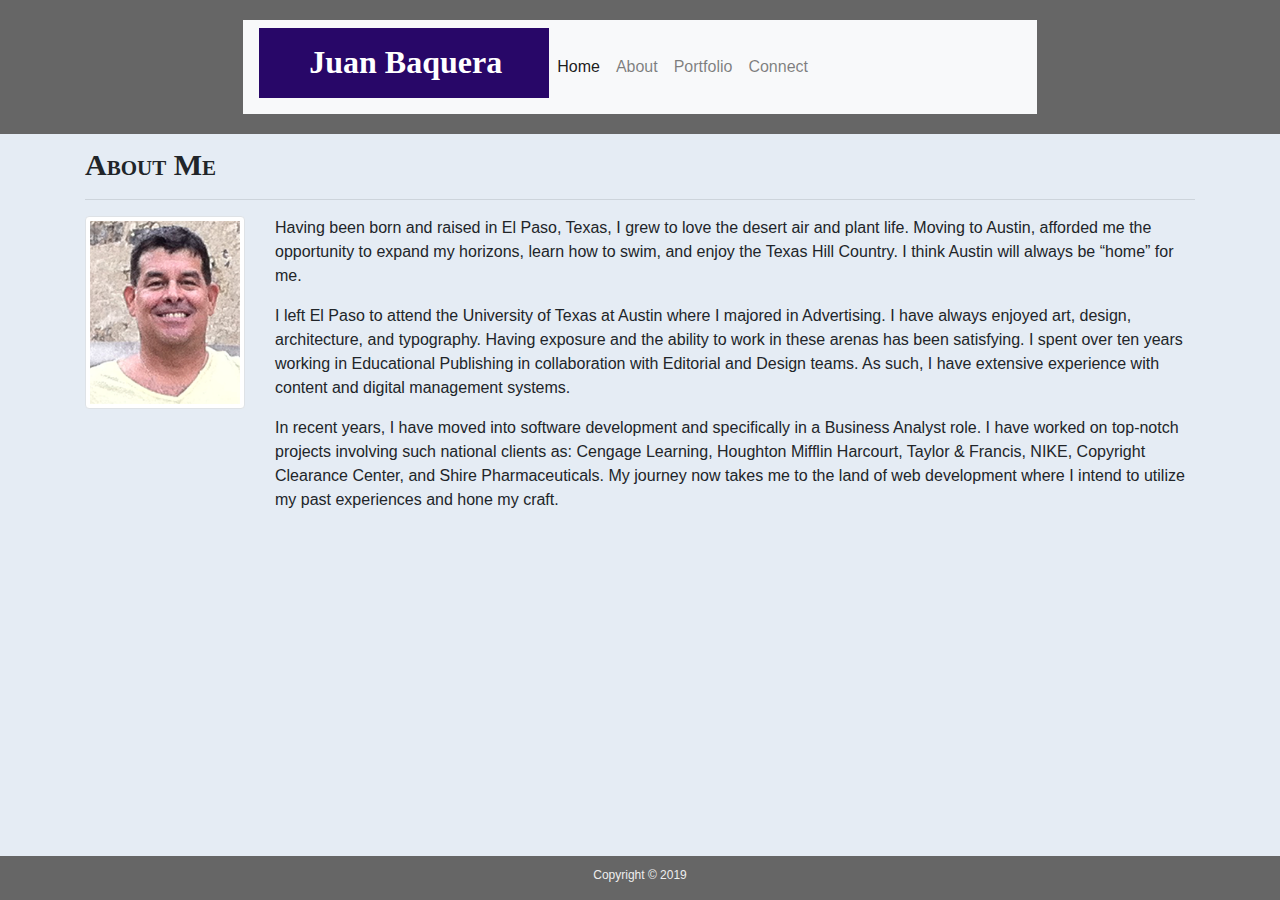
<file: about.html>
<!DOCTYPE html>
<html lang="en-us">
    <head>
        <meta charset="UTF-8">
        <meta name="viewport" content="width=device-width, initial-scale=1.0">
        <meta http-equiv="X-UA-Compatible" content="ie=edge">
        <title>Juan Baquera About Me Page</title>

        <!-- Bootstrap CSS -->
        <link rel="stylesheet" href="https://stackpath.bootstrapcdn.com/bootstrap/4.3.1/css/bootstrap.min.css" integrity="sha384-ggOyR0iXCbMQv3Xipma34MD+dH/1fQ784/j6cY/iJTQUOhcWr7x9JvoRxT2MZw1T" crossorigin="anonymous">
        <!-- CSS Stylesheet -->
        <link rel="stylesheet" href="./assets/css/style.css" />

    </head>

    <body>
        <!-- Start of Nav Bar -->
        <div class="navHome">
            <nav class="navbar navbar-expand-lg navbar-light bg-light">
                <a href="index.html"><h1>Juan Baquera</h1></a>               
                <div class="collapse navbar-collapse" id="navbarNavAltMarkup">
                  <div class="navbar-nav" id="navLinks">
                    <a class="nav-item nav-link active" href="index.html">Home <span class="sr-only">(current)</span></a>
                    <a class="nav-item nav-link" href="about.html">About</a>
                    <a class="nav-item nav-link" href="portfolio.html">Portfolio</a>
                    <a class="nav-item nav-link" href="contact.html">Connect</a>
                  </div>
                </div>
            </nav>                                  
        </div>
        <!-- End of Nav Bar -->


        <!-- Main Body for each page will go within this container div-->
        <div class="container">
            <div class="row">
                <div class="col-lg-12 offset-40px">
                    <h3>About Me</h3>
                    <hr>
                </div>
            </div>
            <div class="row">
                <div class="col-lg-2">
                    <img class="img img-thumbnail" src="./assets/images/JB-Bio-pic.png"
                    alt="Photo of Juan Baquera"
                    width="300px"
                    height="300px" />
                </div>
                <div class="col-lg-10">
                    <p>
                        Having been born and raised in El Paso, Texas, I grew to love the desert air and plant life. Moving to Austin, afforded me the opportunity to expand my horizons, learn how to swim, and enjoy the Texas Hill Country. I think Austin will always be &#8220;home&#8221; for me.
                    </p>
                    <p>
                        I left El Paso to attend the University of Texas at Austin where I majored in Advertising. I have always enjoyed art, design, architecture, and typography. Having exposure and the ability to work in these arenas has been satisfying. I spent over ten years working in Educational Publishing in collaboration with Editorial and Design teams. As such, I have extensive experience with content and digital management systems.
                    </p>
                    <p>
                        In recent years, I have moved into software development and specifically in a Business Analyst role. I have worked on top-notch projects involving such national clients as: Cengage Learning, Houghton Mifflin Harcourt, Taylor & Francis, NIKE, Copyright Clearance Center, and Shire Pharmaceuticals. My journey now takes me to the land of web development where I intend to utilize my past experiences and hone my craft.
                    </p>
                </div>
            </div>
        </div>
        <!-- End of Main Text container -->

        <!-- Footer -->
        <div class="footer">
            <p id="footer">Copyright &#169; 2019</p>
        </div>
        <!-- End of Footer Section -->

        
        <!-- jQuery and JS code for Bootstrap-->
        <script src="https://code.jquery.com/jquery-3.3.1.slim.min.js" integrity="sha384-q8i/X+965DzO0rT7abK41JStQIAqVgRVzpbzo5smXKp4YfRvH+8abtTE1Pi6jizo" crossorigin="anonymous"></script>
        <script src="https://cdnjs.cloudflare.com/ajax/libs/popper.js/1.14.7/umd/popper.min.js" integrity="sha384-UO2eT0CpHqdSJQ6hJty5KVphtPhzWj9WO1clHTMGa3JDZwrnQq4sF86dIHNDz0W1" crossorigin="anonymous"></script>
        <script src="https://stackpath.bootstrapcdn.com/bootstrap/4.3.1/js/bootstrap.min.js" integrity="sha384-JjSmVgyd0p3pXB1rRibZUAYoIIy6OrQ6VrjIEaFf/nJGzIxFDsf4x0xIM+B07jRM" crossorigin="anonymous"></script>
    </body>
</html>
</file>
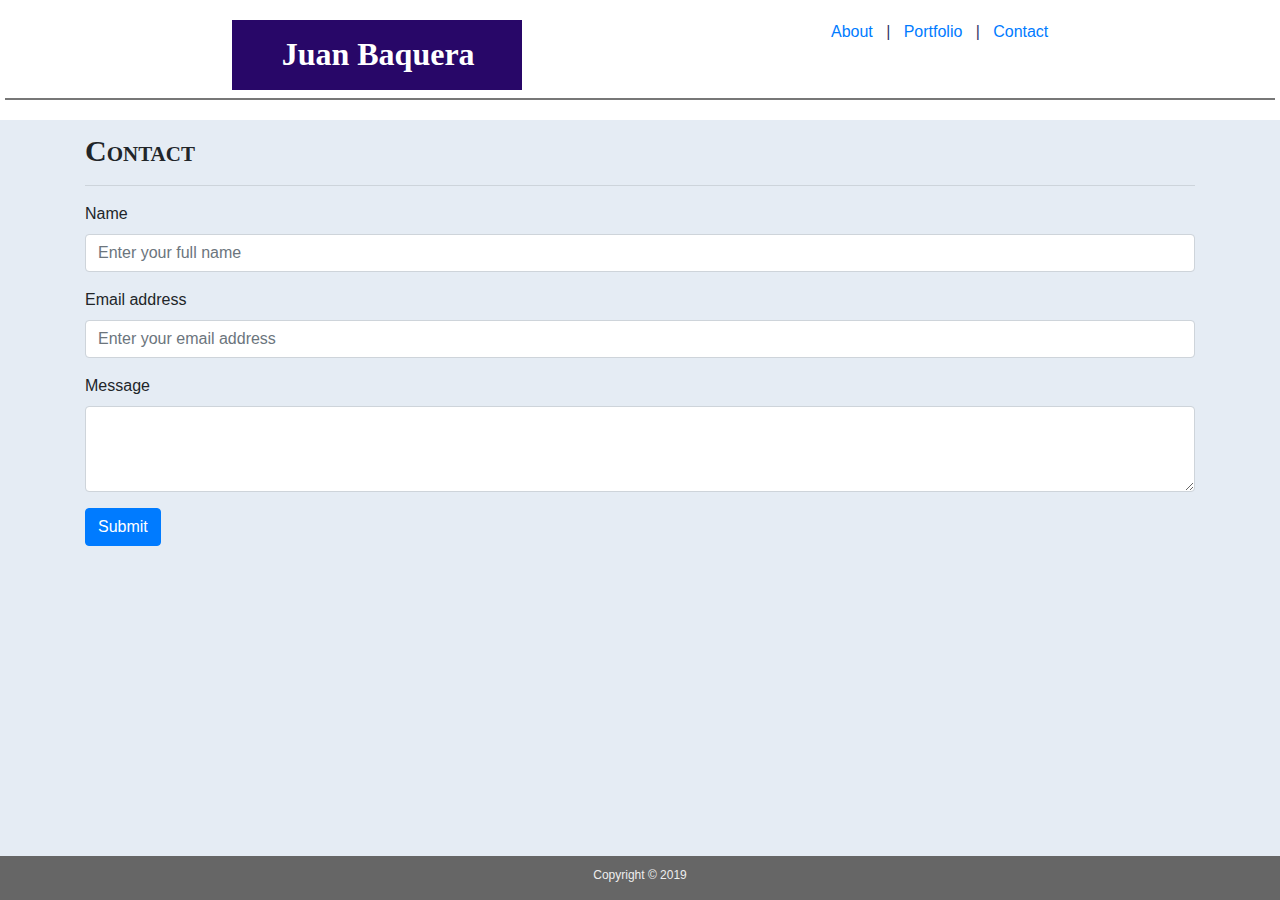
<file: contact.html>
<!DOCTYPE html>
<html lang="en-us">
    <head>
        <meta charset="UTF-8">
        <meta name="viewport" content="width=device-width, initial-scale=1.0">
        <meta http-equiv="X-UA-Compatible" content="ie=edge">
        <title>Juan Baquera Contact Page</title>

        <!-- Bootstrap CSS -->
        <link rel="stylesheet" href="https://stackpath.bootstrapcdn.com/bootstrap/4.3.1/css/bootstrap.min.css" integrity="sha384-ggOyR0iXCbMQv3Xipma34MD+dH/1fQ784/j6cY/iJTQUOhcWr7x9JvoRxT2MZw1T" crossorigin="anonymous">
        <!-- CSS Stylesheet -->
        <link rel="stylesheet" href="./assets/css/style.css" />

    </head>

    <body>
        <!-- Start of Nav Bar -->
        <div class="navContainer">
            <div class="row">
                <div class="col-md-2">
                </div>
        
                <div class="col-md-4">            
                    <h1>Juan Baquera</h1>
                </div>
                        
                <div class="col-md-4 navText">                   
                    <p><a href="index.html">About</a> &nbsp; | &nbsp; <a href="portfolio.html">Portfolio</a> &nbsp; | &nbsp; <a href="contact.html">Contact</a></p>                  
                </div>
        
                <div class="col-md-2">
                </div>
        
                <div class="navRule">
                </div>
            </div>                                           
        </div>
        <!-- End of Nav Bar -->

        <!-- Main Body for each page will go within this container div-->
        <div class="container">
            <div class="row">
                <div class="col-md-12 offset-40px">
                    <h3>
                        Contact
                    </h3>
                    <hr>
                </div>
            </div>
            <div class="row">
                <div class="col-lg-12">
                    <form>
                        <div class="form-group">
                            <label for="exampleFormControlInput1">
                                Name
                            </label>
                            <input type="email" class="form-control" id="exampleFormControlInput1" placeholder="Enter your full name" />
                        </div>
                        <div class="form-group">
                            <label for="exampleFormControlInput1">
                                Email address
                            </label>
                            <input type="email" class="form-control" id="exampleFormControlInput1" placeholder="Enter your email address" />
                        </div>
                        <div class="form-group">
                            <label for="exampleFormControlTextarea1">
                                Message
                            </label>
                            <textarea class="form-control" id="exampleFormControlTextarea1" rows="3">
                            </textarea>
                        </div>
                        <button type="submit" class="btn btn-primary">
                            Submit
                        </button>
                    </form>
                </div>
            </div>
        </div>
        <!-- End of Main Text container -->

        <!-- Footer -->
        <div class="footer">
            <p id="footer">Copyright &#169; 2019</p>
        </div>
        <!-- End of Footer Section -->

        
        <!-- jQuery and JS code for Bootstrap-->
        <script src="https://code.jquery.com/jquery-3.3.1.slim.min.js" integrity="sha384-q8i/X+965DzO0rT7abK41JStQIAqVgRVzpbzo5smXKp4YfRvH+8abtTE1Pi6jizo" crossorigin="anonymous"></script>
        <script src="https://cdnjs.cloudflare.com/ajax/libs/popper.js/1.14.7/umd/popper.min.js" integrity="sha384-UO2eT0CpHqdSJQ6hJty5KVphtPhzWj9WO1clHTMGa3JDZwrnQq4sF86dIHNDz0W1" crossorigin="anonymous"></script>
        <script src="https://stackpath.bootstrapcdn.com/bootstrap/4.3.1/js/bootstrap.min.js" integrity="sha384-JjSmVgyd0p3pXB1rRibZUAYoIIy6OrQ6VrjIEaFf/nJGzIxFDsf4x0xIM+B07jRM" crossorigin="anonymous"></script>
    </body>
</html>
</file>
<file: assets/css/style.css>
body {
    background-color: #E5ECF4;
    margin: 0; 
}

/* img {
    width: 150px;
    height: 150px;
} */

.d-block w-100 {
    width: 100%;
    height: 100%;
}

#carouselPortfolio {
    width: 100%;
    height: 100%;
}

* {
    box-sizing: border-box;
  }

h3 {
    font-family: Cambria, Cochin, Georgia, Times, 'Times New Roman', serif;
    font-size: 30px;
    font-weight: bold;
    font-variant: small-caps;
}

li {
    text-align: right;
}

.container {
    margin-top: 1%;
}

.work h5 {
    position: absolute;
    bottom: 20px;
    width: 200px;
    padding: 5px;
    margin-bottom: 0;
    font-weight: 200;
    line-height: 30px;
    color: #ffffff;
    text-align: center;
    background: #280768;
    border-bottom: 0;
}
.container-portfolio {
    width: 40%;   
    background-color: #E5ECF4;
    border: 1px; 
    margin: 0 auto;  
}

.navText {
    text-align: right;
}



.navContainer {
    width: 100%;
    padding: 20px;
    background-color: white;
    border: 1px;
    margin-top: 30px;
    margin-left: auto;
    margin: 0 auto;
    clear: both;
}

.navHome {
    width: 100%;
    padding: 20px;
    background-color: #666666;
    border: 1px;
    margin-top: 30px;
    margin-left: auto;
    margin: 0 auto;
    clear: both;
}



#main-container {
    padding-top: 130px;
    min-height: calc(100vh - 70px);
}

.navbar {
    background-color: white;
    margin-left: 18%;
    margin-right: 18%;
}

.navRule {
    background-color: #777777;
    height: 2px;
    width: 100%; 
}

h1 {
    font-family: Cambria, Cochin, Georgia, Times, 'Times New Roman', serif;
    font-size: 32px;
    font-weight: bold;
    color: white;
    text-align: left;
    width: 290px;
    height: 70px;
    background-color: #280768;
    padding: 15px 0px 0px 50px; 
}

.navbar-brand {
    font-family: Cambria, Cochin, Georgia, Times, 'Times New Roman', serif;
    font-size: 32px;
    font-weight: bold;
    color: white;
    text-align: left;
    width: 290px;
    height: 70px;
    background-color: #280768;
    padding: 15px 0px 0px 50px;   
}

.navText {
    color: #333666;
    font-family: Verdana, Geneva, Tahoma, sans-serif;
    font-size: 16px;
}

a {
    align-content: center;
}

a:active {
    color:  #3333cc;
    text-decoration: none;
}

a:hover {
    color: bisque;
    background-color: lightsteelblue;
}

a:visited {
    color: #996600;
}

 /* Start of Footer styles */
.footer {
    position: fixed;
    left: 0;
    bottom: 0;
    width: 100%;
    background-color: #666666;
    color: white;
    text-align: center;
    padding-top: 5px;
}

#footer {
    font-size: 12px;
    font-family: Verdana, Geneva, Tahoma, sans-serif;
    text-align: center;
    padding-top: 5px;
    color: #eee;   
}

.footerRule {
    background-color: #4aaaa5;
    height: 8px;
    width: 100%;
    margin-top: 60px; 
}
/* End of Footer styles */


.col-sm-5 {
    margin-right: 30px;
    margin-bottom: 40px;
    margin-left: 30px;

}

.work {
    position: relative;
    float: left;
    width: 200px;
    margin: 20px 0 25px;
    overflow: auto;
}

.work:nth-child(even) {
    margin-right: 40px;
}

.work img {
    width: 300px;
    height: 200px;
    border: none;
    opacity: 0.8;
}

.auth-image {
    float: left;
    width: 200px;
    height: auto;
    margin-top: 10px;
    margin-right: 25px;
}


.thumbCaption {
    background-color: #4aaaa5;
    color: white;
    font-size: 18px;
    font-family: Georgia, 'Times New Roman', Times, serif;
    text-align: center;
    padding-top: 20px;
    float: left;
    margin-top: 130px;
}
</file>
